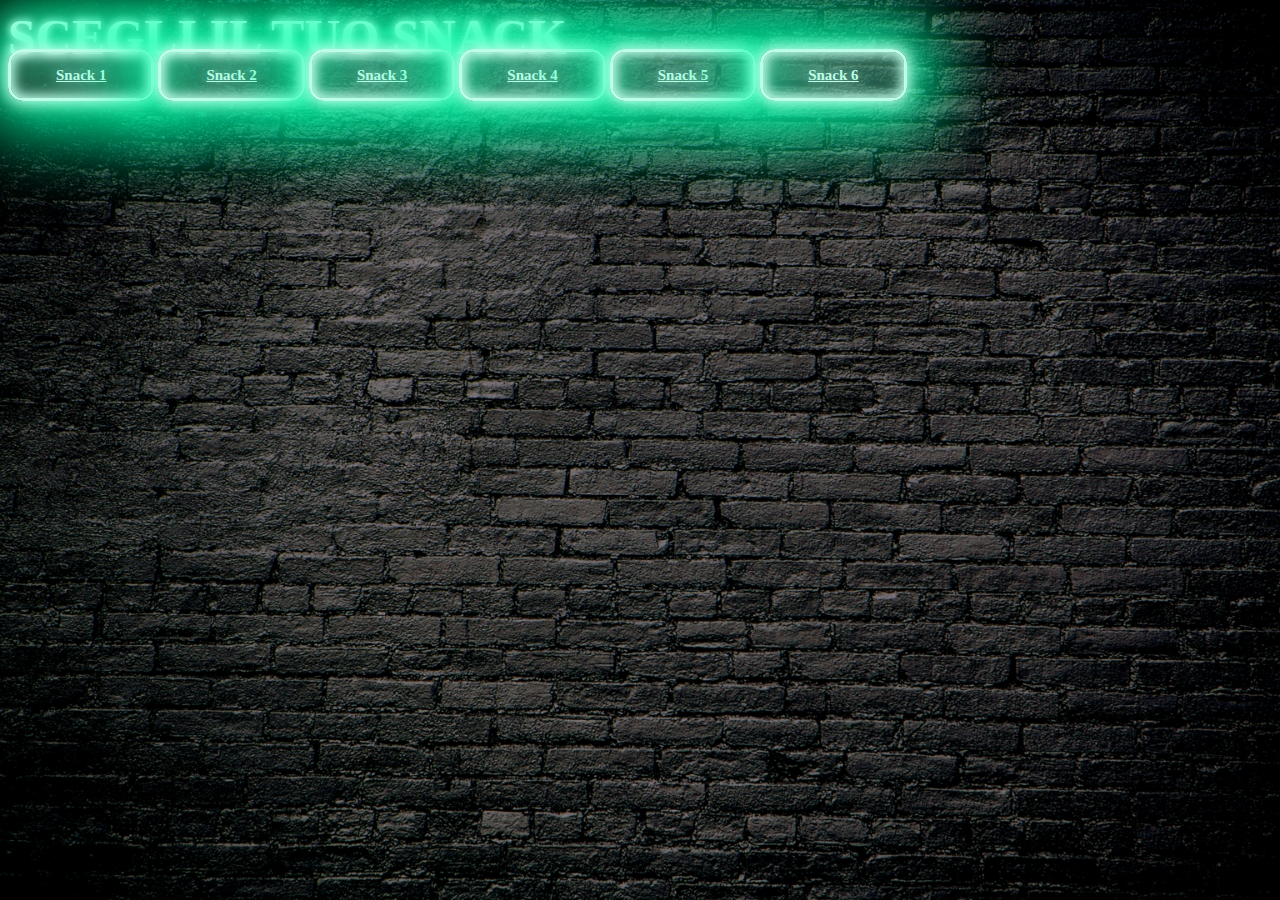
<file: index.html>
<!DOCTYPE html>
<html lang="en">
<head>
    <meta charset="UTF-8">
    <meta name="viewport" content="width=device-width, initial-scale=1.0">
    <title>jsnacks Home</title>

    <!-- bootstrap -->
    <link href="https://cdn.jsdelivr.net/npm/bootstrap@5.3.2/dist/css/bootstrap.min.css" rel="stylesheet" integrity="sha384-T3c6CoIi6uLrA9TneNEoa7RxnatzjcDSCmG1MXxSR1GAsXEV/Dwwykc2MPK8M2HN" crossorigin="anonymous">

    <!-- style -->
    <link rel="stylesheet" href="css/style.css">
</head>
<body>

    <div class="container d-flex flex-column align-items-center gap-2 my-5">
        <div class="row mb-5  text-center">
            <strong class="neonText">SCEGLI IL TUO SNACK</strong>
        </div>
        <div class="row my-5 gap-5 justify-content-center">
            <a class="button-40 w-auto text-decoration-none" href="jsnack1/index.html" target="_blank">Snack 1</a>
            <a class="button-40 w-auto text-decoration-none" href="jsnack2/index.html" target="_blank">Snack 2</a>
            <a class="button-40 w-auto text-decoration-none" href="jsnack3/index.html" target="_blank">Snack 3</a>
            <a class="button-40 w-auto text-decoration-none" href="jsnack4/index.html" target="_blank">Snack 4</a>
            <a class="button-40 w-auto text-decoration-none" href="jsnack5/index.html" target="_blank">Snack 5</a>
            <a class="button-40 w-auto text-decoration-none" href="jsnack6/index.html" target="_blank">Snack 6</a>
        </div>
    </div>

    <!-- bootscript -->
    <script src="https://cdn.jsdelivr.net/npm/bootstrap@5.3.2/dist/js/bootstrap.bundle.min.js" integrity="sha384-C6RzsynM9kWDrMNeT87bh95OGNyZPhcTNXj1NW7RuBCsyN/o0jlpcV8Qyq46cDfL" crossorigin="anonymous"></script>
</body>
</html>
</file>
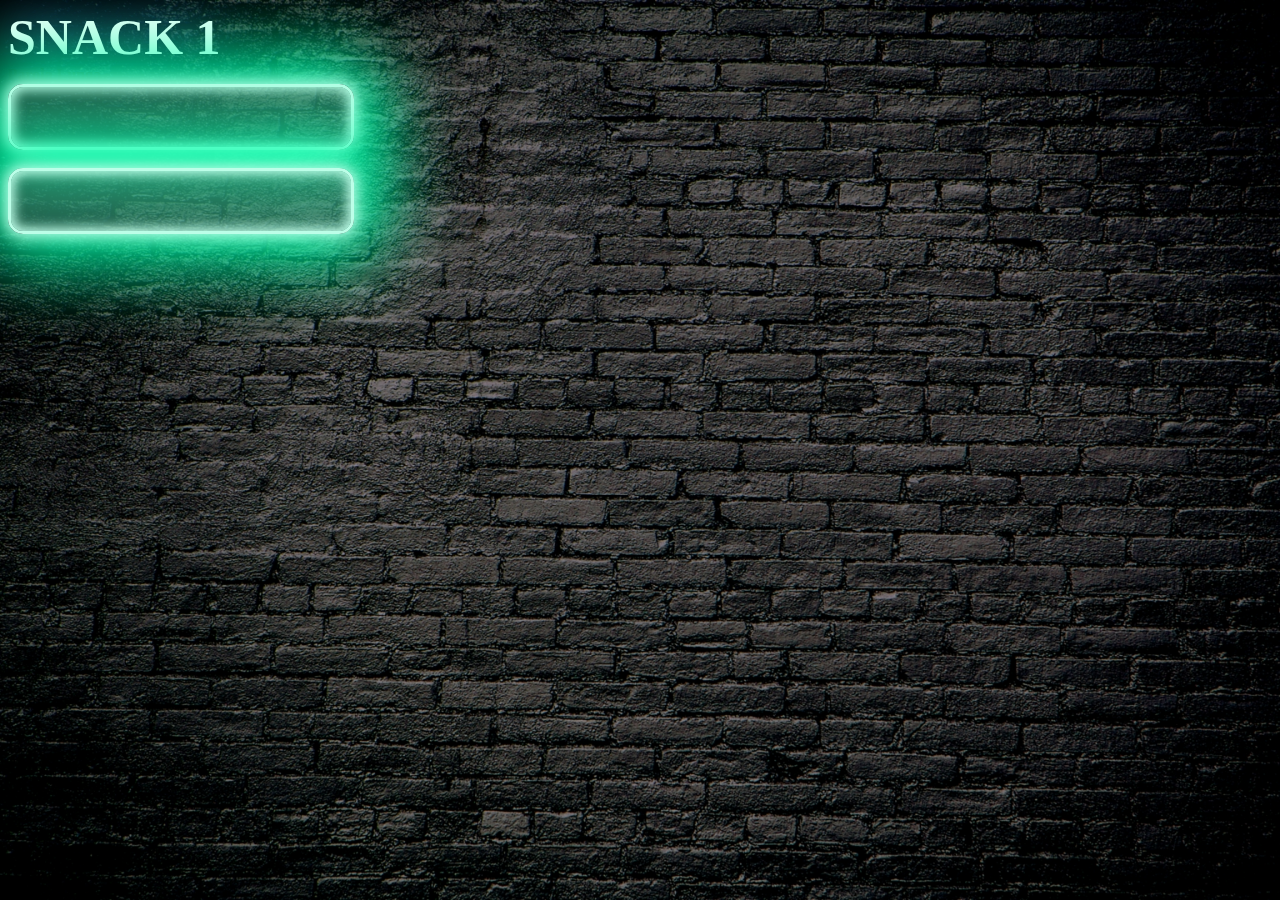
<file: jsnack1/index.html>
<!DOCTYPE html>
<html lang="en">
<head>
    <meta charset="UTF-8">
    <meta name="viewport" content="width=device-width, initial-scale=1.0">
    <title>jsnack-1</title>

    <!-- bootstrap -->
    <link href="https://cdn.jsdelivr.net/npm/bootstrap@5.3.2/dist/css/bootstrap.min.css" rel="stylesheet" integrity="sha384-T3c6CoIi6uLrA9TneNEoa7RxnatzjcDSCmG1MXxSR1GAsXEV/Dwwykc2MPK8M2HN" crossorigin="anonymous">

    <!-- style -->
    <link rel="stylesheet" href="css/style.css">
</head>
<body>
    <div class="container">
        <div class="row">
            <div class="row mb-5 mt-5  text-center">
                <strong class="neonText">SNACK 1</strong>
            </div>
            <div class="col-12 col-md-6 d-flex flex-column align-items-center justify-content-center ">
                <strong class="fs-3 my-3 text-light">Parola Lunga</strong>
                <div class="rounded-3 d-flex justify-content-center align-items-center " id="parolaL">

                </div>
            </div>
            <div class="col-12 col-md-6 d-flex flex-column align-items-center justify-content-center ">
                <strong class="fs-3 my-3 text-light">Parola Corta</strong>
                <div class="rounded-3 d-flex justify-content-center align-items-center " id="parolaC">

                </div>
            </div>
        </div>
    </div>

    <!-- bootscript -->
    <script src="https://cdn.jsdelivr.net/npm/bootstrap@5.3.2/dist/js/bootstrap.bundle.min.js" integrity="sha384-C6RzsynM9kWDrMNeT87bh95OGNyZPhcTNXj1NW7RuBCsyN/o0jlpcV8Qyq46cDfL" crossorigin="anonymous"></script>

    <!-- script -->
    <script type="text/javascript" src="js/script.js"></script>
</body>
</html>
</file>
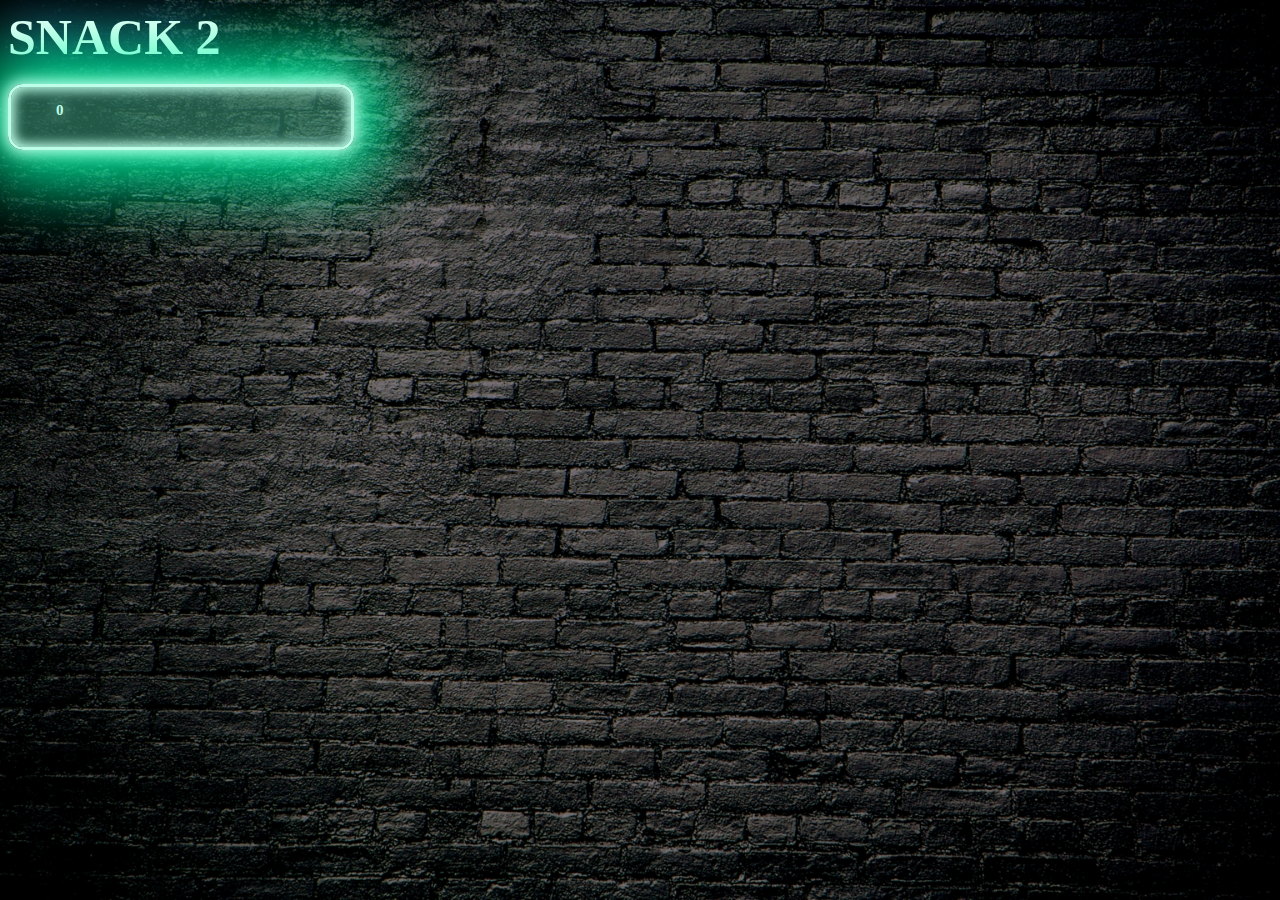
<file: jsnack2/index.html>
<!DOCTYPE html>
<html lang="en">
<head>
    <meta charset="UTF-8">
    <meta name="viewport" content="width=device-width, initial-scale=1.0">
    <title>jsnack-2</title>

    <!-- bootstrap -->
    <link href="https://cdn.jsdelivr.net/npm/bootstrap@5.3.2/dist/css/bootstrap.min.css" rel="stylesheet" integrity="sha384-T3c6CoIi6uLrA9TneNEoa7RxnatzjcDSCmG1MXxSR1GAsXEV/Dwwykc2MPK8M2HN" crossorigin="anonymous">

    <!-- style -->
    <link rel="stylesheet" href="css/style.css">
</head>
<body>
    <div class="container">
        <div class="row">
            <div class="col-12 mb-5 mt-5 d-flex flex-column align-items-center justify-content-center ">
                <strong class="neonText text-center">SNACK 2</strong>
            </div>
            <div class="col-12 d-flex flex-column align-items-center justify-content-center ">
                <strong class="fs-3 my-3 text-light">Somma Totale</strong>
                <div class="rounded-3 d-flex justify-content-center align-items-center" id="totale">

                </div>
            </div>
        </div>
    </div>


    <!-- bootscript -->
    <script src="https://cdn.jsdelivr.net/npm/bootstrap@5.3.2/dist/js/bootstrap.bundle.min.js" integrity="sha384-C6RzsynM9kWDrMNeT87bh95OGNyZPhcTNXj1NW7RuBCsyN/o0jlpcV8Qyq46cDfL" crossorigin="anonymous"></script>

    <!-- javascript -->
    <script type="text/javascript" src="js/script.js"></script>
</body>
</html>
</file>
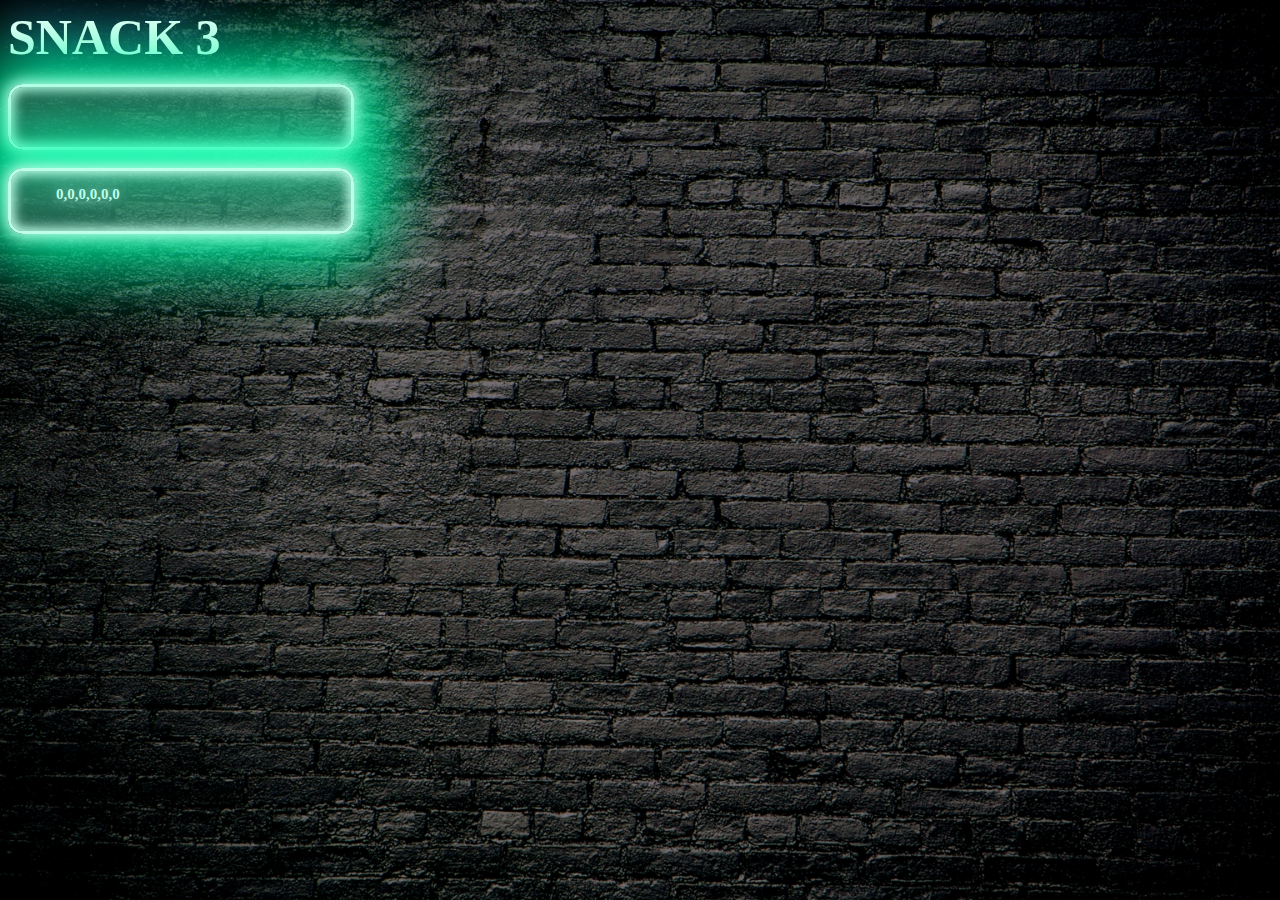
<file: jsnack3/index.html>
<!DOCTYPE html>
<html lang="en">
<head>
    <meta charset="UTF-8">
    <meta name="viewport" content="width=device-width, initial-scale=1.0">
    <title>jsnack-3</title>

    <!-- bootstrap -->
    <link href="https://cdn.jsdelivr.net/npm/bootstrap@5.3.2/dist/css/bootstrap.min.css" rel="stylesheet" integrity="sha384-T3c6CoIi6uLrA9TneNEoa7RxnatzjcDSCmG1MXxSR1GAsXEV/Dwwykc2MPK8M2HN" crossorigin="anonymous">

    <!-- style -->
    <link rel="stylesheet" href="css/style.css">
</head>
<body>
    <div class="container">
        <div class="row">
            <div class="col-12 mb-5 mt-5 d-flex flex-column align-items-center justify-content-center ">
                <strong class="neonText">SNACK 3</strong>
            </div>
            <div class="col-12 d-flex flex-column align-items-center justify-content-center ">
                <strong class="fs-3 my-3 text-light">Numeri Dispari</strong>
                <div class="rounded-3 d-flex justify-content-center align-items-center" id="dispari">

                </div>
            </div>
            <div class="col-12 d-flex flex-column align-items-center justify-content-center ">
                <strong class="fs-3 my-3 text-light">Numeri Pari</strong>
                <div class="rounded-3 d-flex justify-content-center align-items-center" id="pari">

                </div>
            </div>
        </div>
    </div>


    <!-- bootscript -->
    <script src="https://cdn.jsdelivr.net/npm/bootstrap@5.3.2/dist/js/bootstrap.bundle.min.js" integrity="sha384-C6RzsynM9kWDrMNeT87bh95OGNyZPhcTNXj1NW7RuBCsyN/o0jlpcV8Qyq46cDfL" crossorigin="anonymous"></script>

    <!-- javascript -->
    <script type="text/javascript" src="js/script.js"></script>
</body>
</html>
</file>
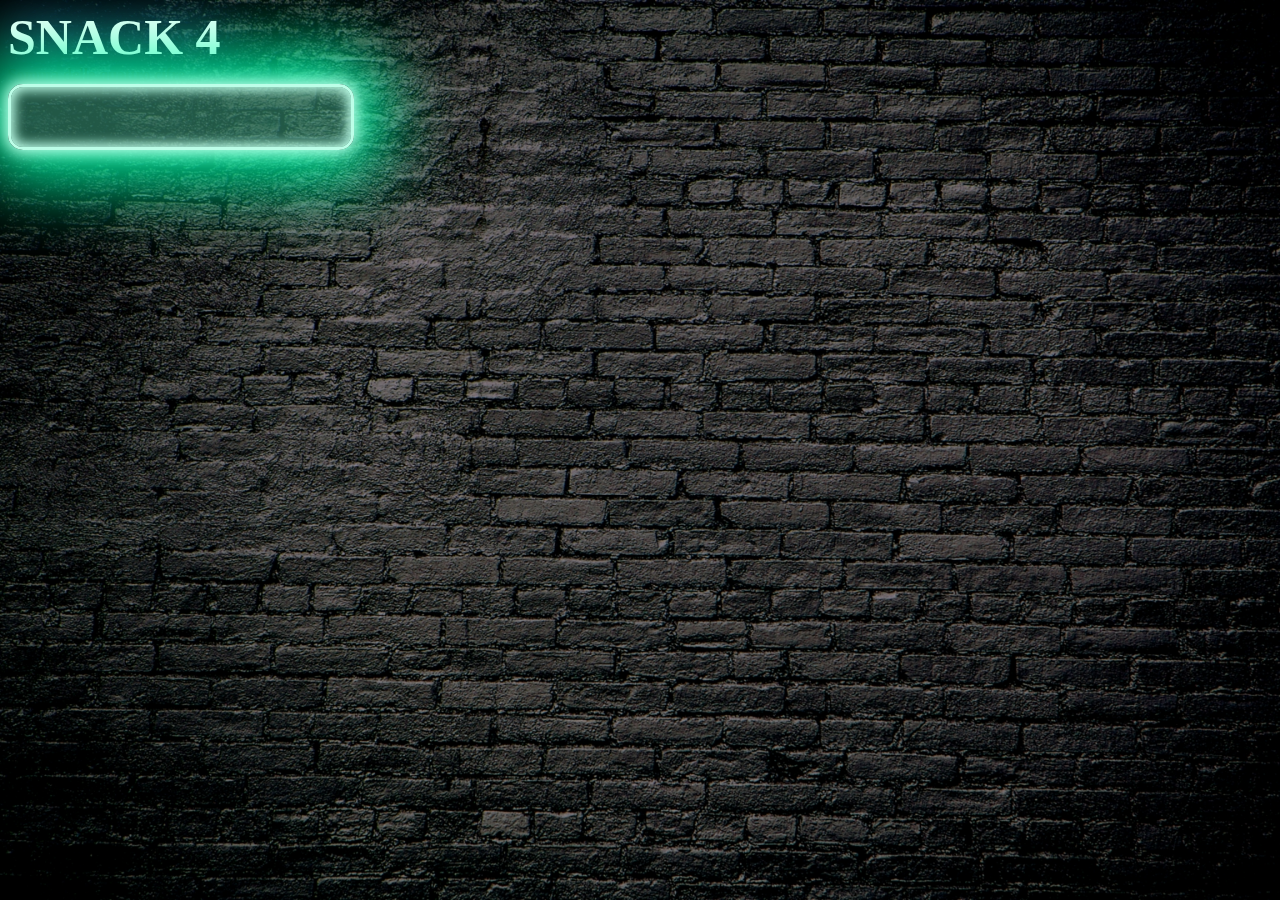
<file: jsnack4/index.html>
<!DOCTYPE html>
<html lang="en">
<head>
    <meta charset="UTF-8">
    <meta name="viewport" content="width=device-width, initial-scale=1.0">
    <title>jsnack-4</title>

    <!-- bootstrap -->
    <link href="https://cdn.jsdelivr.net/npm/bootstrap@5.3.2/dist/css/bootstrap.min.css" rel="stylesheet" integrity="sha384-T3c6CoIi6uLrA9TneNEoa7RxnatzjcDSCmG1MXxSR1GAsXEV/Dwwykc2MPK8M2HN" crossorigin="anonymous">

    <!-- style -->
    <link rel="stylesheet" href="css/style.css">
</head>
<body>
    <div class="container">
        <div class="row">
            <div class="col-12 mb-5 mt-5 d-flex flex-column align-items-center justify-content-center ">
                <strong class="neonText text-center">SNACK 4</strong>
            </div>
            <div class="col-12 d-flex flex-column align-items-center justify-content-center ">
                <strong class="fs-3 my-3 text-light">Somma delle quattro cifre</strong>
                <div class="rounded-3 d-flex justify-content-center align-items-center" id="totale">

                </div>
            </div>
        </div>
    </div>


    <!-- bootscript -->
    <script src="https://cdn.jsdelivr.net/npm/bootstrap@5.3.2/dist/js/bootstrap.bundle.min.js" integrity="sha384-C6RzsynM9kWDrMNeT87bh95OGNyZPhcTNXj1NW7RuBCsyN/o0jlpcV8Qyq46cDfL" crossorigin="anonymous"></script>

    <!-- javascript -->
    <script type="text/javascript" src="js/script.js"></script>
</body>
</html>
</file>
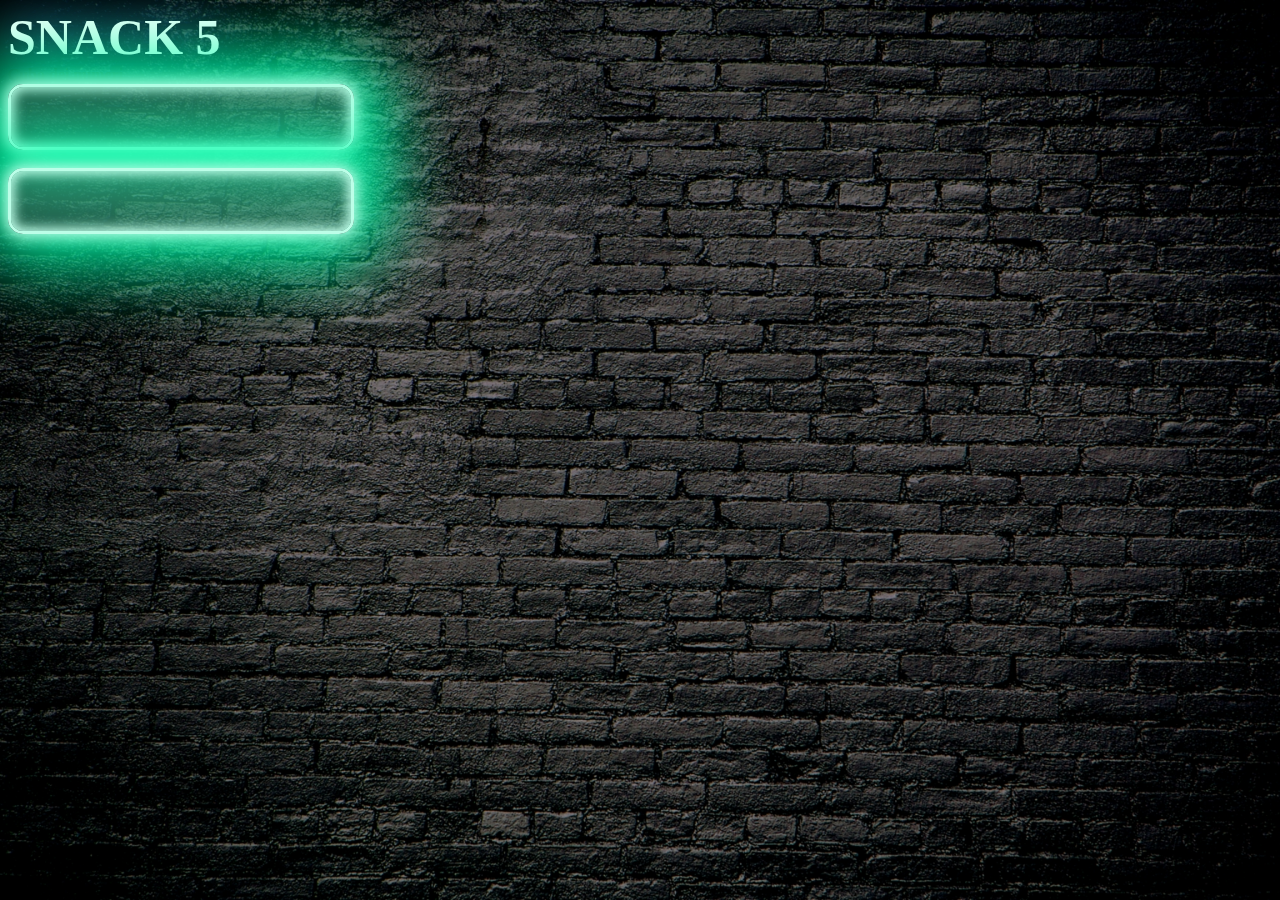
<file: jsnack5/index.html>
<!DOCTYPE html>
<html lang="en">
<head>
    <meta charset="UTF-8">
    <meta name="viewport" content="width=device-width, initial-scale=1.0">
    <title>jsnack-5</title>

    <!-- bootstrap -->
    <link href="https://cdn.jsdelivr.net/npm/bootstrap@5.3.2/dist/css/bootstrap.min.css" rel="stylesheet" integrity="sha384-T3c6CoIi6uLrA9TneNEoa7RxnatzjcDSCmG1MXxSR1GAsXEV/Dwwykc2MPK8M2HN" crossorigin="anonymous">

    <!-- style -->
    <link rel="stylesheet" href="css/style.css">
</head>
<body>
    <div class="container">
        <div class="row">
            <div class="col-12 mb-5 mt-5 d-flex flex-column align-items-center justify-content-center ">
                <strong class="neonText text-center">SNACK 5</strong>
            </div>
            <div class="col-12 d-flex flex-column align-items-center justify-content-center ">
                <strong class="fs-3 my-3 text-light">Cubo dei numeri</strong>
                <div class="rounded-3 d-flex justify-content-center align-items-center" id="dispari">

                </div>
            </div>
            <div class="col-12 d-flex flex-column align-items-center justify-content-center ">
                <strong class="fs-3 my-3 text-light">Serie di numeri selezionati</strong>
                <div class="rounded-3 d-flex justify-content-center align-items-center" id="Nms">

                </div>
            </div>
        </div>
    </div>


    <!-- bootscript -->
    <script src="https://cdn.jsdelivr.net/npm/bootstrap@5.3.2/dist/js/bootstrap.bundle.min.js" integrity="sha384-C6RzsynM9kWDrMNeT87bh95OGNyZPhcTNXj1NW7RuBCsyN/o0jlpcV8Qyq46cDfL" crossorigin="anonymous"></script>

    <!-- javascript -->
    <script type="text/javascript" src="js/script.js"></script>
</body>
</html>
</file>
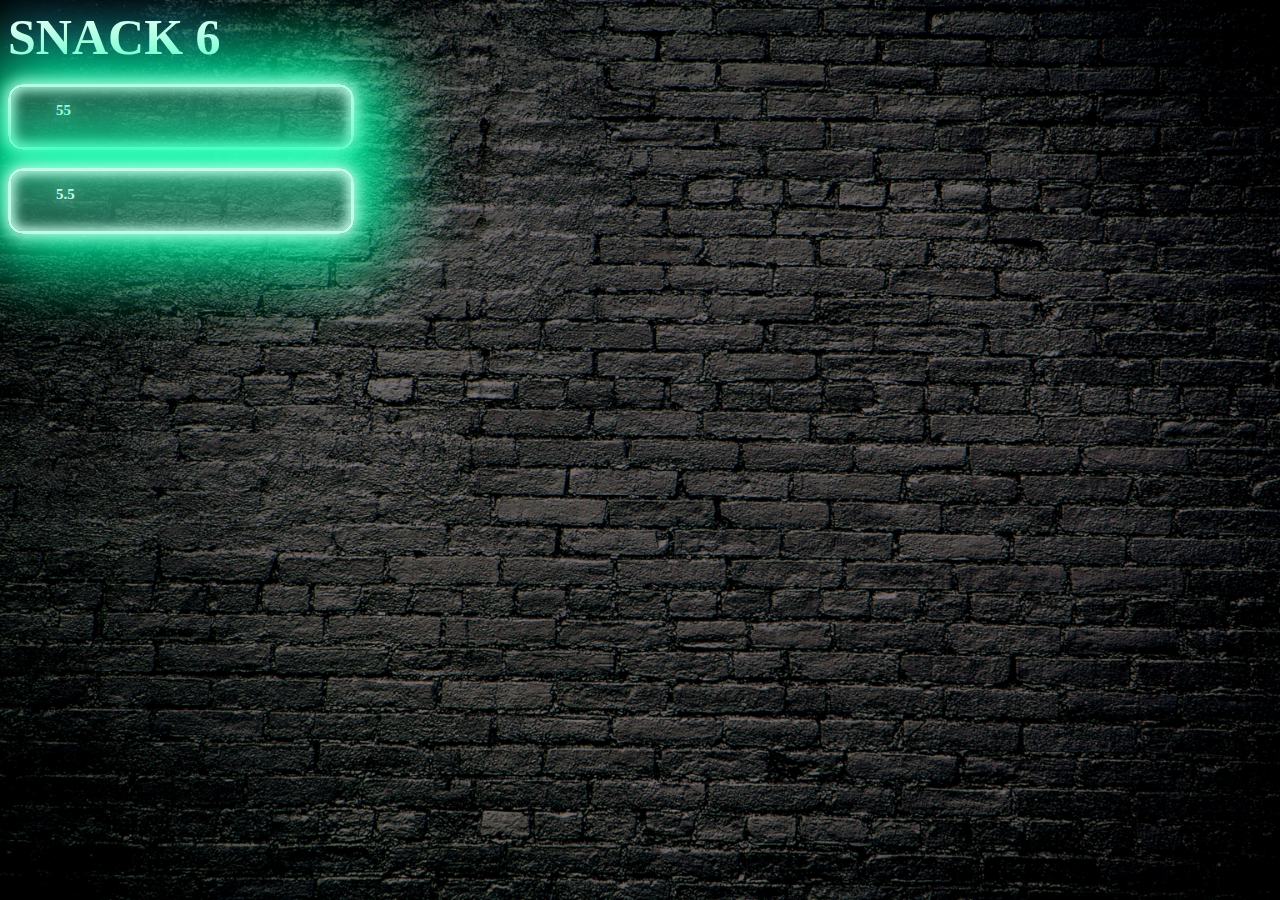
<file: jsnack6/index.html>
<!DOCTYPE html>
<html lang="en">
<head>
    <meta charset="UTF-8">
    <meta name="viewport" content="width=device-width, initial-scale=1.0">
    <title>jsnack-6</title>

    <!-- bootstrap -->
    <link href="https://cdn.jsdelivr.net/npm/bootstrap@5.3.2/dist/css/bootstrap.min.css" rel="stylesheet" integrity="sha384-T3c6CoIi6uLrA9TneNEoa7RxnatzjcDSCmG1MXxSR1GAsXEV/Dwwykc2MPK8M2HN" crossorigin="anonymous">

    <!-- style -->
    <link rel="stylesheet" href="css/style.css">
</head>
<body>
    <div class="container">
        <div class="row">
            <div class="col-12 mb-5 mt-5 d-flex flex-column align-items-center justify-content-center ">
                <strong class="neonText text-center">SNACK 6</strong>
            </div>
            <div class="col-12 d-flex flex-column align-items-center justify-content-center ">
                <strong class="fs-3 my-3 text-light">Somma</strong>
                <div class="rounded-3 d-flex justify-content-center align-items-center" id="somma">

                </div>
            </div>
            <div class="col-12 d-flex flex-column align-items-center justify-content-center ">
                <strong class="fs-3 my-3 text-light">Media</strong>
                <div class="rounded-3 d-flex justify-content-center align-items-center" id="media">

                </div>
            </div>
        </div>
    </div>


    <!-- bootscript -->
    <script src="https://cdn.jsdelivr.net/npm/bootstrap@5.3.2/dist/js/bootstrap.bundle.min.js" integrity="sha384-C6RzsynM9kWDrMNeT87bh95OGNyZPhcTNXj1NW7RuBCsyN/o0jlpcV8Qyq46cDfL" crossorigin="anonymous"></script>

    <!-- javascript -->
    <script type="text/javascript" src="js/script.js"></script>
</body>
</html>
</file>
<file: css/style.css>
body{
    background-color: rgb(0, 0, 0);
    background-image: url(../img/Justice-in-funding-mission-pre-conference-registra.jpg);
    background-size: cover;
    background-position: center;
    background-attachment: fixed;
}



.button-40 {
  --glow-color: rgb(188, 254, 232);
  --glow-spread-color: rgb(0, 255, 170);
  --btn-color: rgba(61, 160, 127, 0.554);
  border: .25em solid var(--glow-color);
  padding: 1em 3em;
  color: var(--glow-color);
  font-size: 15px;
  font-weight: bold;
  background-color: var(--btn-color);
  border-radius: 1em;
  outline: none;
  box-shadow: 0 0 1em .25em var(--glow-color),
        0 0 5em 2em var(--glow-spread-color),
        inset 0 0 .75em .25em var(--glow-color);
  text-shadow: 0 0 1em var(--glow-color);
  position: relative;
  transition: all 0.3s;
  }

.button-40:hover {
  color: var(--btn-color);
  background-color: var(--glow-color);
  box-shadow: 0 0 1em .25em var(--glow-color),
        0 0 4em 2em var(--glow-spread-color),
        inset 0 0 .75em .25em var(--glow-color);
}

.button-40:active {
  box-shadow: 0 0 0.6em .25em var(--glow-color),
        0 0 2.5em 2em var(--glow-spread-color),
        inset 0 0 .5em .25em var(--glow-color);
}

.neonText {
  color: #fff;
  text-shadow:
      0 0 7px #fff,
      0 0 10px #fff,
      0 0 21px #fff,
      0 0 42px #0fa,
      0 0 82px #0fa,
      0 0 92px #0fa,
      0 0 102px #0fa,
      0 0 151px #0fa;
}

strong{
  --glow-color: rgb(84, 109, 254);
  --glow-color: rgb(84, 109, 254);
  --glow-spread-color: rgba(0, 8, 255, 0.781);

  font-size: 50px;
  text-shadow: 0 0 1em var(--glow-color);
  box-shadow: 0 0 1em .25em var(--glow-color),
        /* 0 0 5em 2em var(--glow-spread-color), */
        initial 0 0 .75em .25em var(--glow-color);
  animation: flicker 1.5s infinite alternate;    
}

/* Flickering animation */
@keyframes flicker {
    
  0%, 18%, 22%, 25%, 53%, 57%, 100% {

      text-shadow:
      0 0 4px #fff,
      0 0 11px #fff,
      0 0 19px #fff,
      0 0 40px rgb(0, 255, 170),
      0 0 80px #0fa,
      0 0 90px #0fa,
      0 0 100px #0fa,
      0 0 150px #0fa;
  
  }
  
  20%, 24%, 55% {        
      text-shadow: none;
  }    
}
</file>
<file: jsnack1/css/style.css>
body{
    background-color: rgb(0, 0, 0);
    background-image: url(../../img/Justice-in-funding-mission-pre-conference-registra.jpg);
    background-size: cover;
    background-position: center;
    background-attachment: fixed;
}



#parolaL, #parolaC{
    width: 250px;
    height: 30px;

    background-color: white;

    --glow-color: rgb(188, 254, 232);
    --glow-spread-color: rgb(0, 255, 170);
    --btn-color: rgba(61, 160, 127, 0.554);
    border: .25em solid var(--glow-color);
    padding: 1em 3em;
    color: var(--glow-color);
    font-size: 15px;
    font-weight: bold;
    background-color: var(--btn-color);
    border-radius: 1em;
    outline: none;
    box-shadow: 0 0 1em .25em var(--glow-color),
          0 0 5em 2em var(--glow-spread-color),
          inset 0 0 .75em .25em var(--glow-color);
    text-shadow: 0 0 1em var(--glow-color);
    position: relative;
}

.neonText {
    color: #fff;
    text-shadow:
        0 0 7px #fff,
        0 0 10px #fff,
        0 0 21px #fff,
        0 0 42px #0fa,
        0 0 82px #0fa,
        0 0 92px #0fa,
        0 0 102px #0fa,
        0 0 151px #0fa;

        --glow-color: rgb(84, 109, 254);
        --glow-color: rgb(84, 109, 254);
        --glow-spread-color: rgba(0, 8, 255, 0.781);
      
        font-size: 50px;
        text-shadow: 0 0 1em var(--glow-color);
        box-shadow: 0 0 1em .25em var(--glow-color),
              /* 0 0 5em 2em var(--glow-spread-color), */
              initial 0 0 .75em .25em var(--glow-color);
        animation: flicker 1.5s infinite alternate; 
  }
  
  /* Flickering animation */
  @keyframes flicker {
      
    0%, 18%, 22%, 25%, 53%, 57%, 100% {
  
        text-shadow:
        0 0 4px #fff,
        0 0 11px #fff,
        0 0 19px #fff,
        0 0 40px rgb(0, 255, 170),
        0 0 80px #0fa,
        0 0 90px #0fa,
        0 0 100px #0fa,
        0 0 150px #0fa;
    
    }
    
    20%, 24%, 55% {        
        text-shadow: none;
    }    
  }
</file>
<file: jsnack2/css/style.css>
body{
    background-color: rgb(0, 0, 0);
    background-image: url(../../img/Justice-in-funding-mission-pre-conference-registra.jpg);
    background-size: cover;
    background-position: center;
    background-attachment: fixed;
}


#totale{
    width: 250px;
    height: 30px;

    --glow-color: rgb(188, 254, 232);
    --glow-spread-color: rgb(0, 255, 170);
    --btn-color: rgba(61, 160, 127, 0.554);
    border: .25em solid var(--glow-color);
    padding: 1em 3em;
    color: var(--glow-color);
    font-size: 15px;
    font-weight: bold;
    background-color: var(--btn-color);
    border-radius: 1em;
    outline: none;
    box-shadow: 0 0 1em .25em var(--glow-color),
          0 0 5em 2em var(--glow-spread-color),
          inset 0 0 .75em .25em var(--glow-color);
    text-shadow: 0 0 1em var(--glow-color);
    position: relative;
    transition: all 0.3s;
}

.neonText {
    color: #fff;
    text-shadow:
        0 0 7px #fff,
        0 0 10px #fff,
        0 0 21px #fff,
        0 0 42px #0fa,
        0 0 82px #0fa,
        0 0 92px #0fa,
        0 0 102px #0fa,
        0 0 151px #0fa;

        --glow-color: rgb(84, 109, 254);
    --glow-color: rgb(84, 109, 254);
    --glow-spread-color: rgba(0, 8, 255, 0.781);
  
    font-size: 50px;
    text-shadow: 0 0 1em var(--glow-color);
    box-shadow: 0 0 1em .25em var(--glow-color),
          /* 0 0 5em 2em var(--glow-spread-color), */
          initial 0 0 .75em .25em var(--glow-color);
    animation: flicker 1.5s infinite alternate; 
  }

  
  /* Flickering animation */
  @keyframes flicker {
      
    0%, 18%, 22%, 25%, 53%, 57%, 100% {
  
        text-shadow:
        0 0 4px #fff,
        0 0 11px #fff,
        0 0 19px #fff,
        0 0 40px rgb(0, 255, 170),
        0 0 80px #0fa,
        0 0 90px #0fa,
        0 0 100px #0fa,
        0 0 150px #0fa;
    
    }
    
    20%, 24%, 55% {        
        text-shadow: none;
    }    
  }
</file>
<file: jsnack3/css/style.css>
body{
    background-color: rgb(0, 0, 0);
    background-image: url(../../img/Justice-in-funding-mission-pre-conference-registra.jpg);
    background-size: cover;
    background-position: center;
    background-attachment: fixed;
}

#dispari, #pari{
    width: 250px;
    height: 30px;

    width: 250px;
    height: 30px;

    --glow-color: rgb(188, 254, 232);
    --glow-spread-color: rgb(0, 255, 170);
    --btn-color: rgba(61, 160, 127, 0.554);
    border: .25em solid var(--glow-color);
    padding: 1em 3em;
    color: var(--glow-color);
    font-size: 15px;
    font-weight: bold;
    background-color: var(--btn-color);
    border-radius: 1em;
    outline: none;
    box-shadow: 0 0 1em .25em var(--glow-color),
          0 0 5em 2em var(--glow-spread-color),
          inset 0 0 .75em .25em var(--glow-color);
    text-shadow: 0 0 1em var(--glow-color);
    position: relative;
    transition: all 0.3s;
}

.neonText {
    color: #fff;
    text-shadow:
        0 0 7px #fff,
        0 0 10px #fff,
        0 0 21px #fff,
        0 0 42px #0fa,
        0 0 82px #0fa,
        0 0 92px #0fa,
        0 0 102px #0fa,
        0 0 151px #0fa;

        --glow-color: rgb(84, 109, 254);
    --glow-color: rgb(84, 109, 254);
    --glow-spread-color: rgba(0, 8, 255, 0.781);
  
    font-size: 50px;
    text-shadow: 0 0 1em var(--glow-color);
    box-shadow: 0 0 1em .25em var(--glow-color),
          /* 0 0 5em 2em var(--glow-spread-color), */
          initial 0 0 .75em .25em var(--glow-color);
    animation: flicker 1.5s infinite alternate; 
  }

  
  /* Flickering animation */
  @keyframes flicker {
      
    0%, 18%, 22%, 25%, 53%, 57%, 100% {
  
        text-shadow:
        0 0 4px #fff,
        0 0 11px #fff,
        0 0 19px #fff,
        0 0 40px rgb(0, 255, 170),
        0 0 80px #0fa,
        0 0 90px #0fa,
        0 0 100px #0fa,
        0 0 150px #0fa;
    
    }
    
    20%, 24%, 55% {        
        text-shadow: none;
    }    
  }
</file>
<file: jsnack4/css/style.css>
body{
    background-color: rgb(0, 0, 0);
    background-image: url(../../img/Justice-in-funding-mission-pre-conference-registra.jpg);
    background-size: cover;
    background-position: center;
    background-attachment: fixed;
}


#totale{
    width: 250px;
    height: 30px;

    --glow-color: rgb(188, 254, 232);
    --glow-spread-color: rgb(0, 255, 170);
    --btn-color: rgba(61, 160, 127, 0.554);
    border: .25em solid var(--glow-color);
    padding: 1em 3em;
    color: var(--glow-color);
    font-size: 15px;
    font-weight: bold;
    background-color: var(--btn-color);
    border-radius: 1em;
    outline: none;
    box-shadow: 0 0 1em .25em var(--glow-color),
          0 0 5em 2em var(--glow-spread-color),
          inset 0 0 .75em .25em var(--glow-color);
    text-shadow: 0 0 1em var(--glow-color);
    position: relative;
    transition: all 0.3s;
}

.neonText {
    color: #fff;
    text-shadow:
        0 0 7px #fff,
        0 0 10px #fff,
        0 0 21px #fff,
        0 0 42px #0fa,
        0 0 82px #0fa,
        0 0 92px #0fa,
        0 0 102px #0fa,
        0 0 151px #0fa;

        --glow-color: rgb(84, 109, 254);
    --glow-color: rgb(84, 109, 254);
    --glow-spread-color: rgba(0, 8, 255, 0.781);
  
    font-size: 50px;
    text-shadow: 0 0 1em var(--glow-color);
    box-shadow: 0 0 1em .25em var(--glow-color),
          /* 0 0 5em 2em var(--glow-spread-color), */
          initial 0 0 .75em .25em var(--glow-color);
    animation: flicker 1.5s infinite alternate; 
  }

  
  /* Flickering animation */
  @keyframes flicker {
      
    0%, 18%, 22%, 25%, 53%, 57%, 100% {
  
        text-shadow:
        0 0 4px #fff,
        0 0 11px #fff,
        0 0 19px #fff,
        0 0 40px rgb(0, 255, 170),
        0 0 80px #0fa,
        0 0 90px #0fa,
        0 0 100px #0fa,
        0 0 150px #0fa;
    
    }
    
    20%, 24%, 55% {        
        text-shadow: none;
    }    
  }
</file>
<file: jsnack5/css/style.css>
body{
    background-color: rgb(0, 0, 0);
    background-image: url(../../img/Justice-in-funding-mission-pre-conference-registra.jpg);
    background-size: cover;
    background-position: center;
    background-attachment: fixed;
}


#dispari, #Nms{
    width: 250px;
    height: 30px;

    --glow-color: rgb(188, 254, 232);
    --glow-spread-color: rgb(0, 255, 170);
    --btn-color: rgba(61, 160, 127, 0.554);
    border: .25em solid var(--glow-color);
    padding: 1em 3em;
    color: var(--glow-color);
    font-size: 15px;
    font-weight: bold;
    background-color: var(--btn-color);
    border-radius: 1em;
    outline: none;
    box-shadow: 0 0 1em .25em var(--glow-color),
          0 0 5em 2em var(--glow-spread-color),
          inset 0 0 .75em .25em var(--glow-color);
    text-shadow: 0 0 1em var(--glow-color);
    position: relative;
    transition: all 0.3s;
}

.neonText {
    color: #fff;
    text-shadow:
        0 0 7px #fff,
        0 0 10px #fff,
        0 0 21px #fff,
        0 0 42px #0fa,
        0 0 82px #0fa,
        0 0 92px #0fa,
        0 0 102px #0fa,
        0 0 151px #0fa;

        --glow-color: rgb(84, 109, 254);
    --glow-color: rgb(84, 109, 254);
    --glow-spread-color: rgba(0, 8, 255, 0.781);
  
    font-size: 50px;
    text-shadow: 0 0 1em var(--glow-color);
    box-shadow: 0 0 1em .25em var(--glow-color),
          /* 0 0 5em 2em var(--glow-spread-color), */
          initial 0 0 .75em .25em var(--glow-color);
    animation: flicker 1.5s infinite alternate; 
  }

  
  /* Flickering animation */
  @keyframes flicker {
      
    0%, 18%, 22%, 25%, 53%, 57%, 100% {
  
        text-shadow:
        0 0 4px #fff,
        0 0 11px #fff,
        0 0 19px #fff,
        0 0 40px rgb(0, 255, 170),
        0 0 80px #0fa,
        0 0 90px #0fa,
        0 0 100px #0fa,
        0 0 150px #0fa;
    
    }
    
    20%, 24%, 55% {        
        text-shadow: none;
    }    
  }
</file>
<file: jsnack6/css/style.css>
body{
    background-color: rgb(0, 0, 0);
    background-image: url(../../img/Justice-in-funding-mission-pre-conference-registra.jpg);
    background-size: cover;
    background-position: center;
    background-attachment: fixed;
}


#somma, #media{
    width: 250px;
    height: 30px;

    --glow-color: rgb(188, 254, 232);
    --glow-spread-color: rgb(0, 255, 170);
    --btn-color: rgba(61, 160, 127, 0.554);
    border: .25em solid var(--glow-color);
    padding: 1em 3em;
    color: var(--glow-color);
    font-size: 15px;
    font-weight: bold;
    background-color: var(--btn-color);
    border-radius: 1em;
    outline: none;
    box-shadow: 0 0 1em .25em var(--glow-color),
          0 0 5em 2em var(--glow-spread-color),
          inset 0 0 .75em .25em var(--glow-color);
    text-shadow: 0 0 1em var(--glow-color);
    position: relative;
    transition: all 0.3s;
}

.neonText {
    color: #fff;
    text-shadow:
        0 0 7px #fff,
        0 0 10px #fff,
        0 0 21px #fff,
        0 0 42px #0fa,
        0 0 82px #0fa,
        0 0 92px #0fa,
        0 0 102px #0fa,
        0 0 151px #0fa;

        --glow-color: rgb(84, 109, 254);
    --glow-color: rgb(84, 109, 254);
    --glow-spread-color: rgba(0, 8, 255, 0.781);
  
    font-size: 50px;
    text-shadow: 0 0 1em var(--glow-color);
    box-shadow: 0 0 1em .25em var(--glow-color),
          /* 0 0 5em 2em var(--glow-spread-color), */
          initial 0 0 .75em .25em var(--glow-color);
    animation: flicker 1.5s infinite alternate; 
  }

  
  /* Flickering animation */
  @keyframes flicker {
      
    0%, 18%, 22%, 25%, 53%, 57%, 100% {
  
        text-shadow:
        0 0 4px #fff,
        0 0 11px #fff,
        0 0 19px #fff,
        0 0 40px rgb(0, 255, 170),
        0 0 80px #0fa,
        0 0 90px #0fa,
        0 0 100px #0fa,
        0 0 150px #0fa;
    
    }
    
    20%, 24%, 55% {        
        text-shadow: none;
    }    
  }
</file>
